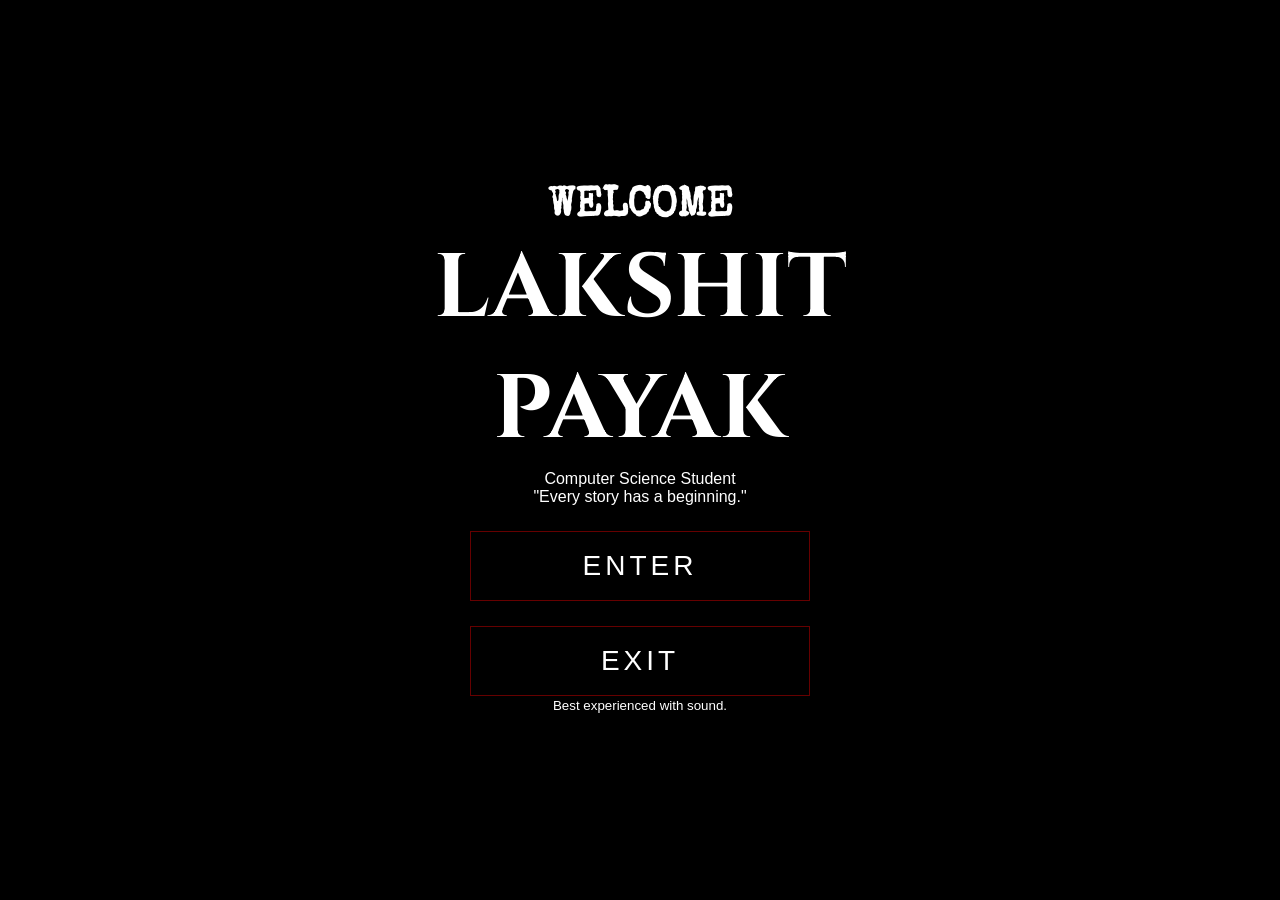
<file: index.html>
<!DOCTYPE html>
<html lang="en">

<head>

    <meta charset="UTF-8">

    <meta name="viewport" content="width=device-width, initial-scale=1.0">

    <title>Lakshit Portfolio</title>

    <link rel="preconnect" href="https://fonts.googleapis.com">

    <link rel="preconnect" href="https://fonts.gstatic.com" crossorigin>

    <link href="https://fonts.googleapis.com/css2?family=Cinzel:wght@500;700&family=Special+Elite&display=swap" rel="stylesheet">

  
    <link rel="stylesheet" href="style.css">

</head>

<body>

    <div class="overlay">

    <div class="menu">

        <h2>WELCOME</h2>

        <h1>LAKSHIT PAYAK</h1>

        <p>Computer Science Student</p>

        <span>"Every story has a beginning."</span>

        <div class="buttons">

            <button id="enterBtn">ENTER</button>

            <button>EXIT</button>

        </div>

        <small>Best experienced with sound.</small>

    </div>

</div>

<script src="script.js"></script>


</body>

</html>
</file>
<file: style.css>
*{
    margin:0;
    padding:0;
    box-sizing:border-box;
}

body{

    overflow:hidden;

    background:black;

    height:100vh;

    font-family:Arial;

}

.background{

    position:fixed;

    inset:0;

    background:url("../images/background.jpg");

    background-size:cover;

    background-position:center;

    filter:brightness(.45);

}

.overlay{

    position:fixed;

    inset:0;

    background:linear-gradient(

        rgba(0,0,0,.25),

        rgba(0,0,0,.65)

    );

}

.menu{

    position:absolute;

    top:50%;

    left:50%;

    transform:translate(-50%,-50%);

    text-align:center;

    color:white;

}
.menu h2{

    font-family:'Special Elite';

    font-size:42px;

}

.menu h1{

    font-family:'Cinzel';

    font-size:90px;

}
button{

    width:340px;

    height:70px;

    margin-top:25px;

    background:rgba(0,0,0,.35);

    border:1px solid rgba(255,0,0,.4);

    color:white;

    font-size:28px;

    letter-spacing:4px;

    cursor:pointer;

}
button:hover{

    background:rgba(120,0,0,.45);

    box-shadow:0 0 35px red;

}
</file>
